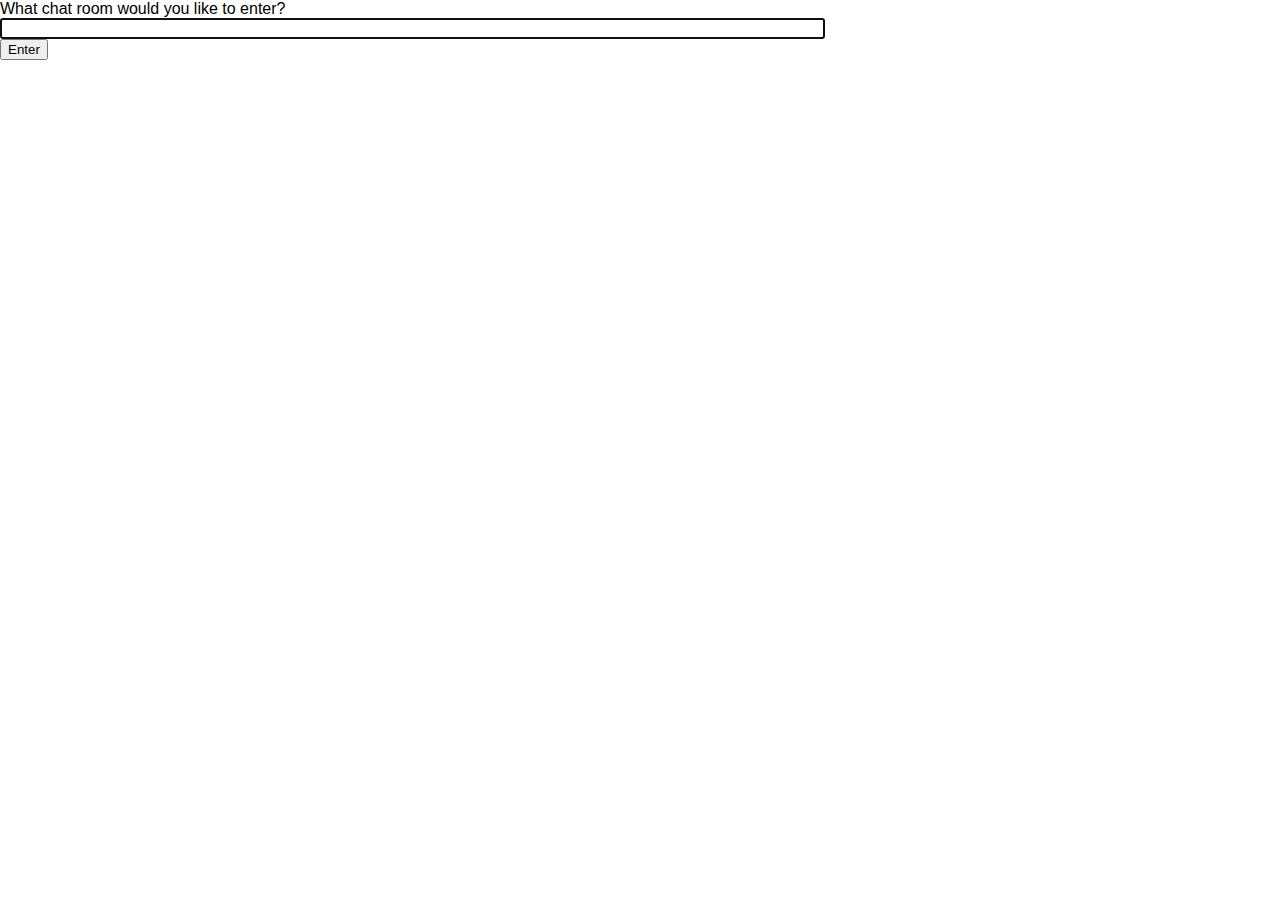
<file: ecommerce/templates/index.html>
<!-- chat/templates/chat/index.html -->
<!DOCTYPE html>
<html>
<style>
  #hed1{text-align:center}
  {box-sizing: border-box;}
  body {
  margin: 0;
  font-family: Arial, Helvetica, sans-serif;
}

/* Button used to open the chat form - fixed at the bottom of the page */
.open-button {
  background-color: #555;
  color: white;
  padding: 16px 20px;
  border: none;
  cursor: pointer;
  opacity: 0.8;
  position: fixed;
  bottom: 23px;
  right: 28px;
  width: 280px;
}

/* The popup chat - hidden by default */
.chat-popup {
  display: none;
  position: fixed;
  bottom: 0;
  right: 15px;
  border: 3px solid #f1f1f1;
  z-index: 9;
}
/* Add styles to the form container */
.form-container {
  max-width: 300px;
  padding: 10px;
  background-color: white;
}

/* When the textarea gets focus, do something */
.form-container textarea:focus {
  background-color: #ddd;
  outline: none;
}




/* Add some hover effects to buttons */
.form-container .btn:hover, .open-button:hover {
  opacity: 1;
}


  </style>
<head>
    <meta charset="utf-8"/>
    <title>Chat Rooms</title>
</head>
<body>
    What chat room would you like to enter?<br/>
    <input id="room-name-input" type="text" size="100"/><br/>
    <input id="room-name-submit" type="button" value="Enter"/>

    <script>
        document.querySelector('#room-name-input').focus();
        document.querySelector('#room-name-input').onkeyup = function(e) {
            if (e.keyCode === 13) {  // enter, return
                document.querySelector('#room-name-submit').click();
            }
        };

        document.querySelector('#room-name-submit').onclick = function(e) {
            var roomName = document.querySelector('#room-name-input').value;
            window.location.pathname = '/chat/' + roomName + '/';
        };
    </script>
</body>
</html>
</file>
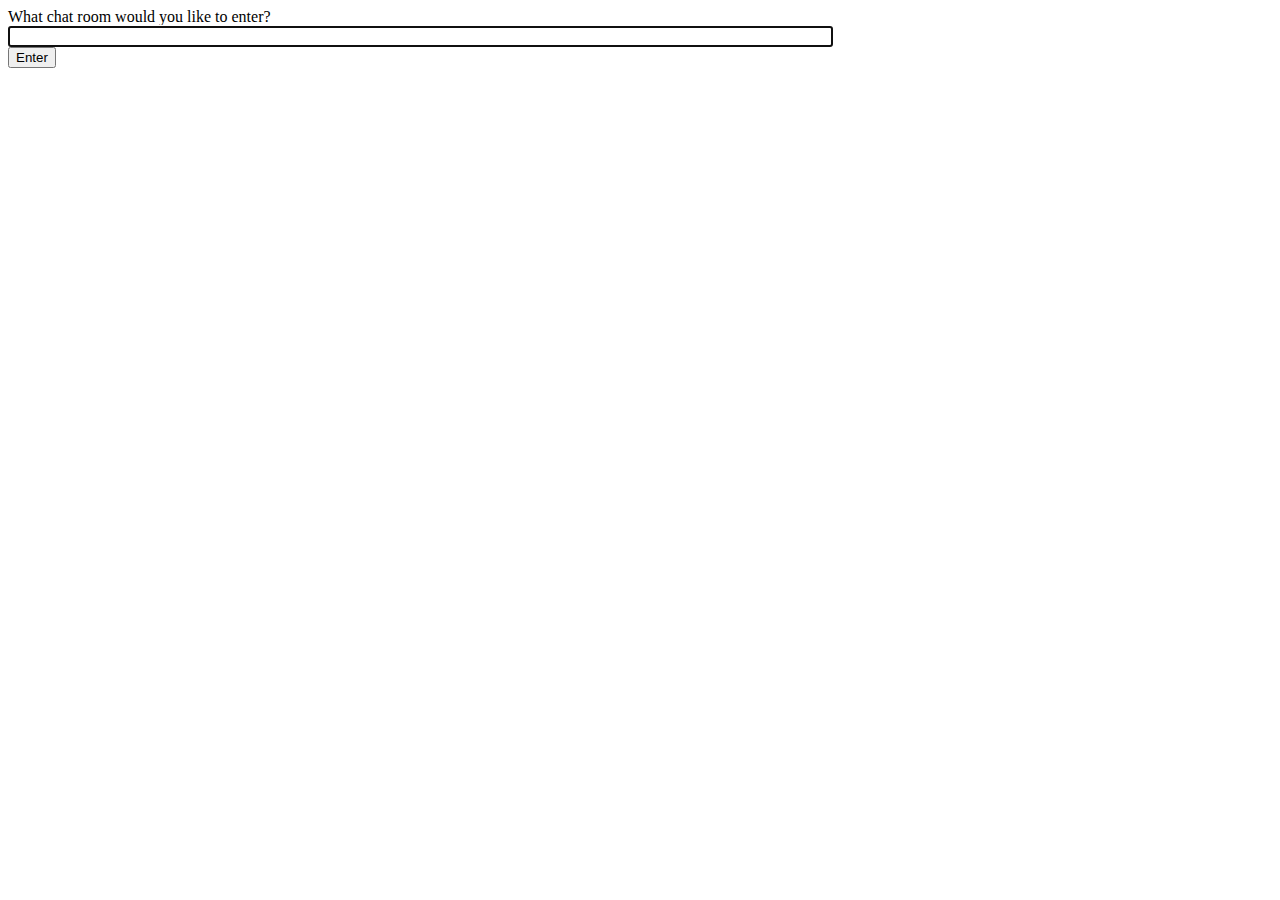
<file: ecommerce/templates/chat/index.html>
<!-- chat/templates/chat/index.html -->
<!DOCTYPE html>
<html>
<!-- # /***************************************************************************************
# *    Title: <Chat tutorial>
# *    Author: <9cv9 official>
# *    Date: <21 september 2018>
# *    Code version: <html>
# *    Availability: <https://medium.com/@9cv9official/simple-chat-app-using-django-channel-ed5032b79b9c/>
# *   Edited by:
# ***************************************************************************************/ --> 
<head>
    <meta charset="utf-8"/>
    <title>Chat Rooms</title>
</head>
<body>
    What chat room would you like to enter?<br/>
    <input id="room-name-input" type="text" size="100"/><br/>
    <input id="room-name-submit" type="button" value="Enter"/>

    <script>
        document.querySelector('#room-name-input').focus();
        document.querySelector('#room-name-input').onkeyup = function(e) {
            if (e.keyCode === 13) {  // enter, return
                document.querySelector('#room-name-submit').click();
            }
        };

        document.querySelector('#room-name-submit').onclick = function(e) {
            var roomName = document.querySelector('#room-name-input').value;
            window.location.pathname = '/chat/' + roomName + '/';
        };
    </script>
</body>
</html>
</file>
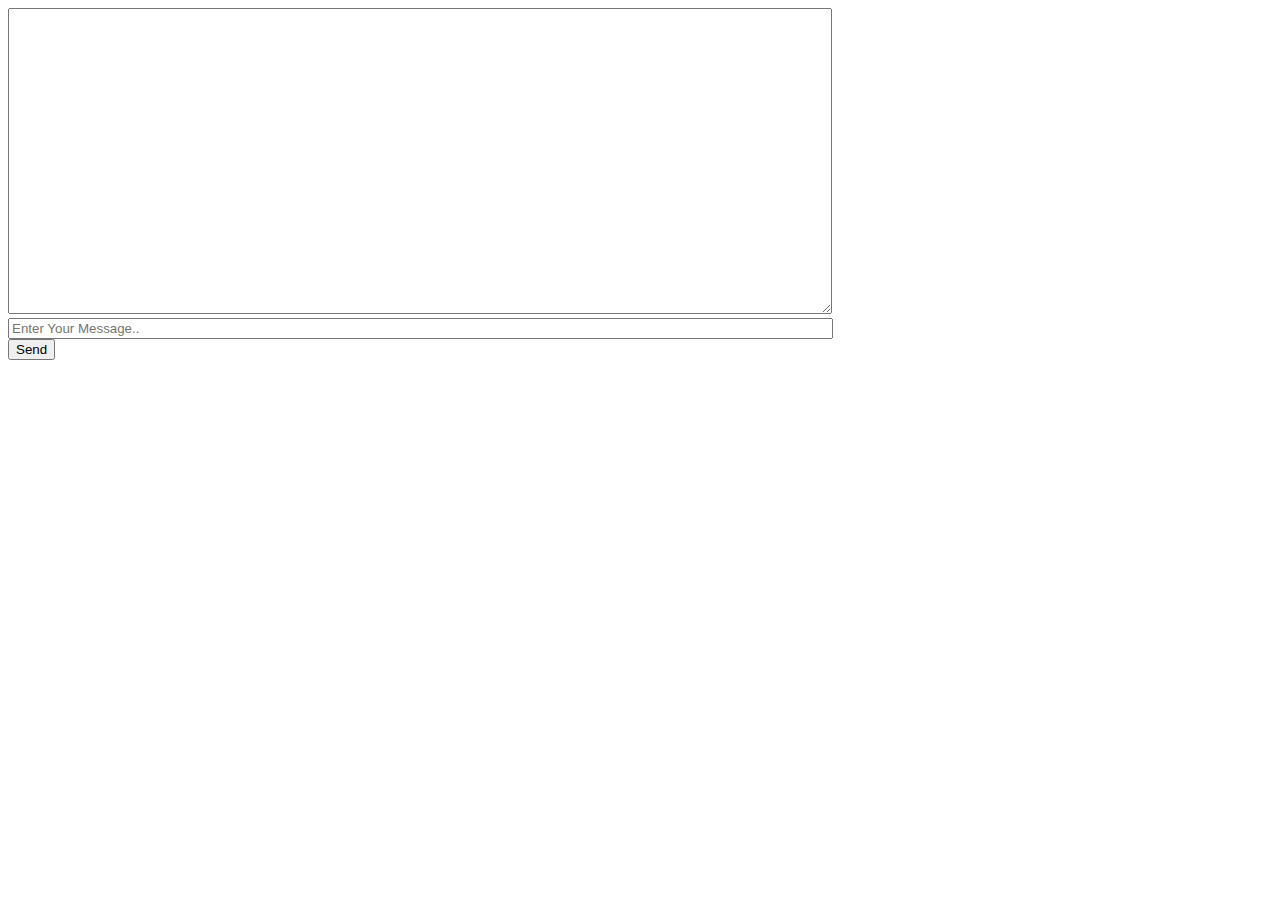
<file: ecommerce/templates/chat/room.html>
<!-- chat/templates/chat/room.html -->
<!-- # /***************************************************************************************
# *    Title: <Chat tutorial>
# *    Author: <9cv9 official>
# *    Date: <21 september 2018>
# *    Code version: <html>
# *    Availability: <https://medium.com/@9cv9official/simple-chat-app-using-django-channel-ed5032b79b9c/>
# *   Edited by:
# ***************************************************************************************/ --> 
<!DOCTYPE html>
<html>
<head>
    <meta charset="utf-8"/>
    <title>Chat Room</title>
</head>
<body>
    <textarea id="chat-log" cols="100" rows="20"></textarea><br/>
    <input id="chat-message-input" type="text" placeholder="Enter Your Message.." size="100"/><br/>
    <input id="chat-message-submit" type="button" value="Send"/>
</body>
<script>
    var roomName = {{ room_name_json }};

    var chatSocket = new WebSocket(
        'ws://' + window.location.host +
        '/ws/chat/' + roomName + '/');

    chatSocket.onmessage = function(e) {
        var data = JSON.parse(e.data);
        var message = data['message'];
        document.querySelector('#chat-log').value += (message + '\n');
    };

    chatSocket.onclose = function(e) {
        console.error('Chat socket closed unexpectedly');
    };

    document.querySelector('#chat-message-input').focus();
    document.querySelector('#chat-message-input').onkeyup = function(e) {
        if (e.keyCode === 13) {  // enter, return
            document.querySelector('#chat-message-submit').click();
        }
    };

    document.querySelector('#chat-message-submit').onclick = function(e) {
        var messageInputDom = document.querySelector('#chat-message-input');
        var message = messageInputDom.value;
        chatSocket.send(JSON.stringify({
            'message': message
        }));

        messageInputDom.value = '';
    };
</script>
</html>
</file>
